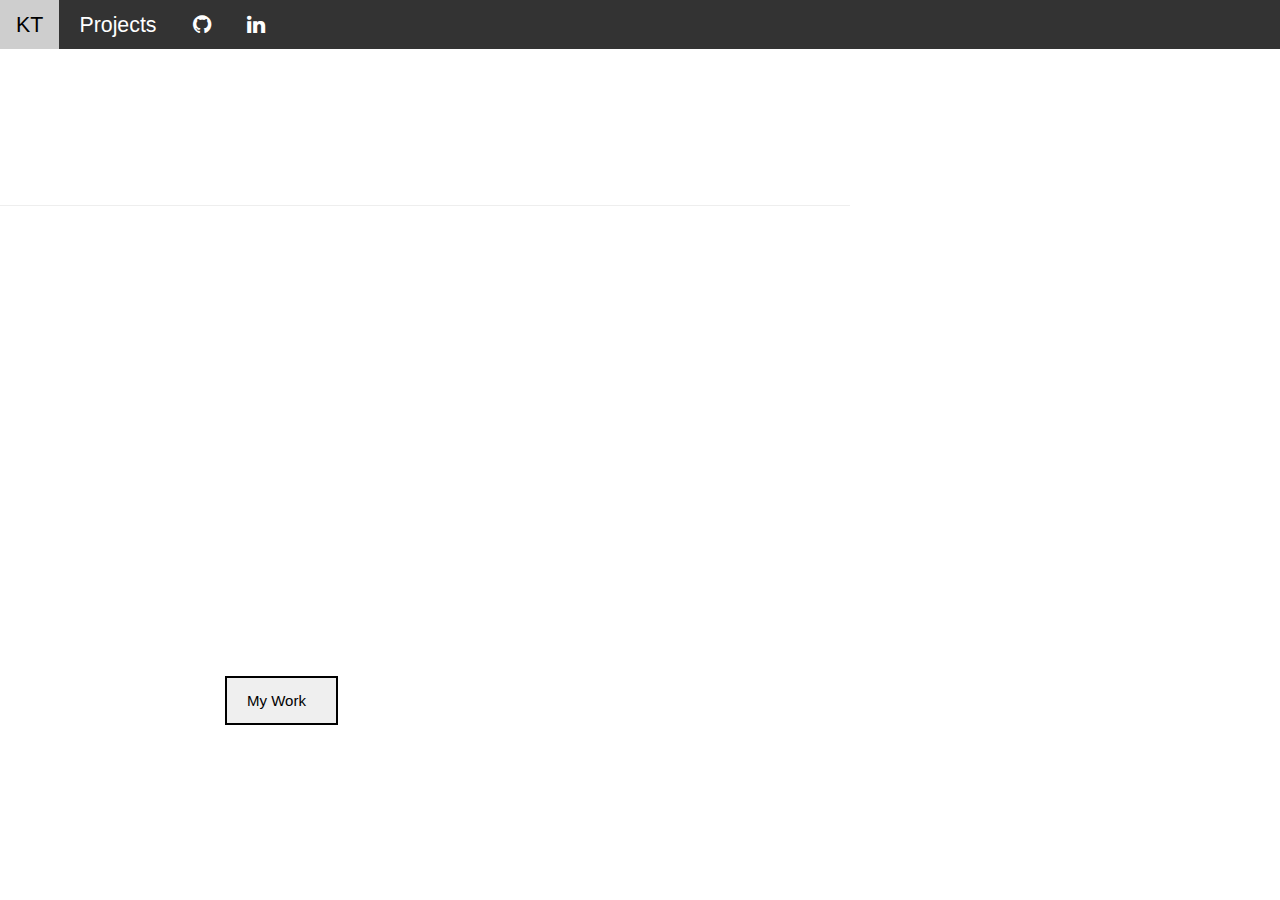
<file: index.html>
<!DOCTYPE html>
<html lang="en">
    <head>
        <meta charset="UTF-8" />
        <meta name="viewport" content="width=device-width, initial-scale=1.0" />
        <meta http-equiv="X-UA-Compatible" content="ie=edge" />
        <link rel="shortcut icon" href="Assets/favicon-32x32.png" type="image/x-icon">
    
        <link href="https://fonts.googleapis.com/css?family=Barlow" rel="stylesheet">
    
        <link rel="stylesheet" href="https://www.w3schools.com/w3css/4/w3.css">
        <link rel="stylesheet" href="https://cdnjs.cloudflare.com/ajax/libs/font-awesome/4.7.0/css/font-awesome.min.css">
        
    
        
        <!-- Bootstrap 4 CSS -->
        <link
          rel="stylesheet"
          href="https://stackpath.bootstrapcdn.com/bootstrap/4.1.3/css/bootstrap.min.css"
          integrity="sha384-MCw98/SFnGE8fJT3GXwEOngsV7Zt27NXFoaoApmYm81iuXoPkFOJwJ8ERdknLPMO"
          crossorigin="anonymous"
        />
    
        <script src="https://stackpath.bootstrapcdn.com/bootstrap/4.2.1/js/bootstrap.min.js" integrity="sha384-B0UglyR+jN6CkvvICOB2joaf5I4l3gm9GU6Hc1og6Ls7i6U/mkkaduKaBhlAXv9k" crossorigin="anonymous"></script>
    
        <!-- Custom CSS -->
        <link rel="stylesheet" type="text/css" href="Assets/style.css" />
        <link rel="stylesheet" type="text/css" href="Assets/button.css" />
        <script src="Assets/javascript.js"></script>
    
    
        <title>Kevin J Townsley</title>
      </head>
  <body>

      <!-- navbar -->
      <div class="topnav" id="myTopnav">
          <a href="index.html" class="active">KT</a>
          <a href="projects.html">Projects</a>
          <a href="https://github.com/kjtownsley" target="_blank" class="fa fa-github"></a>
          <a href="https://www.linkedin.com/in/kevin-townsley-5317b790/" target="_blank" class="fa fa-linkedin"></a>

          <!-- <a href="contact.html">Contact</a>
          <a href="about.html">About</a> -->
          <a href="javascript:void(0);" class="icon" onclick="myFunction()">
            <i class="fa fa-bars"></i>
          </a>
        </div>


    <!-- jumbotron -->
    <div class="jumbotron jumbotron-fluid">
        <div class="container mainJumbo">
          <h1 class="mainText display-4" >
          I am Kevin Townsley.
          <hr>
          A full-stack developer
          based in Salt Lake City.      
        
        </h1>

          <p class="lead"></p>        
        </div>
        
      </div> 

      <div class="buttons">
        <form  method="get" action="projects.html">
        <button class="fill">My Work</button></a>
          </form>
        </div>

      
      
        

         
  </body>
</html>
</file>
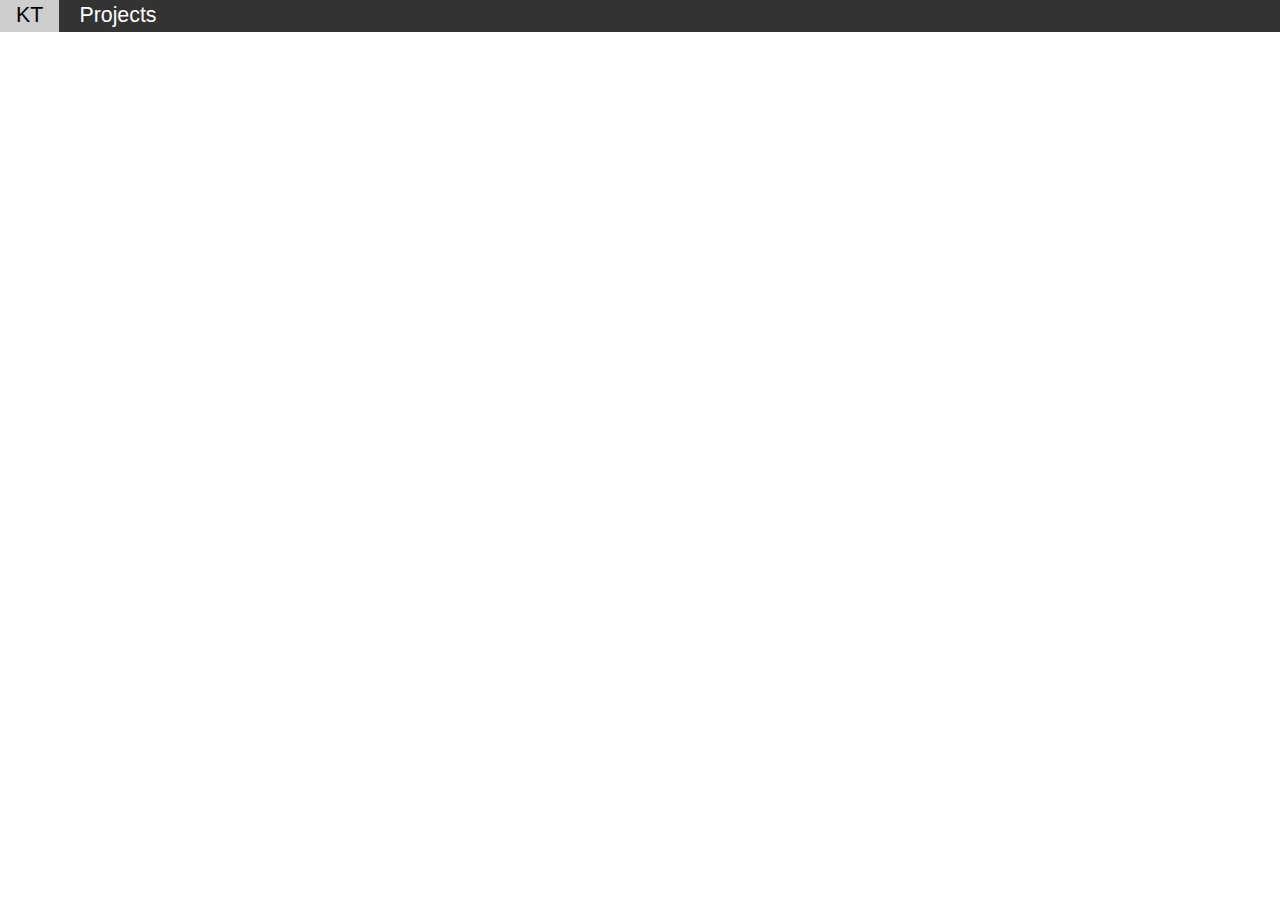
<file: about.html>
<!DOCTYPE html>
<html lang="en">
<head>
    <meta charset="UTF-8" />
    <meta name="viewport" content="width=device-width, initial-scale=1.0" />
    <meta http-equiv="X-UA-Compatible" content="ie=edge" />
    <link rel="shortcut icon" href="Assets/favicon-32x32.png" type="image/x-icon">

    <link href="https://fonts.googleapis.com/css?family=Barlow" rel="stylesheet">

    <link rel="stylesheet" href="https://www.w3schools.com/w3css/4/w3.css">
    <link rel="stylesheet" href="https://cdnjs.cloudflare.com/ajax/libs/font-awesome/4.7.0/css/font-awesome.min.css">

    
    <!-- Bootstrap 4 CSS -->
    <link
      rel="stylesheet"
      href="https://stackpath.bootstrapcdn.com/bootstrap/4.1.3/css/bootstrap.min.css"
      integrity="sha384-MCw98/SFnGE8fJT3GXwEOngsV7Zt27NXFoaoApmYm81iuXoPkFOJwJ8ERdknLPMO"
      crossorigin="anonymous"
    />

    <script src="https://stackpath.bootstrapcdn.com/bootstrap/4.2.1/js/bootstrap.min.js" integrity="sha384-B0UglyR+jN6CkvvICOB2joaf5I4l3gm9GU6Hc1og6Ls7i6U/mkkaduKaBhlAXv9k" crossorigin="anonymous"></script>

    <!-- Custom CSS -->
    <link rel="stylesheet" type="text/css" href="Assets/style.css" />
    <script src="Assets/javascript.js"></script>


    <title>Kevin J Townsley</title>
  </head>
    
  
  <body>


<div class="topnav">
  <a href="index.html" class="active">KT</a>
  <a href="projects.html">Projects</a>
  <!-- <a href="contact.html">Contact</a>
  <a href="about.html">About</a> -->
  <a href="javascript:void(0);" class="icon" onclick="myFunction()">
    <i class="fa fa-bars"></i>
  </a>
</div>

    <div class="wrapper">
        <!-- jumbotron -->
        <div class="jumbotron jumbotron-fluid sm-12" id="aboutJumbo">
                <div class="container">
                  <h1 class="display-4 About">About</h1>
                  <h4 class="aboutDesc">I am a programmer located in Salt Lake City, Utah. I worked 5 years in finance when I decided to make a change and enrolled in the University of Utah Coding Bootcamp. I love hiking, kayaking, exploring, and coding!</h4>
                  <p class="lead"></p>
                </div>
              </div> 
      </div> 
    
</body>
</html>
</file>
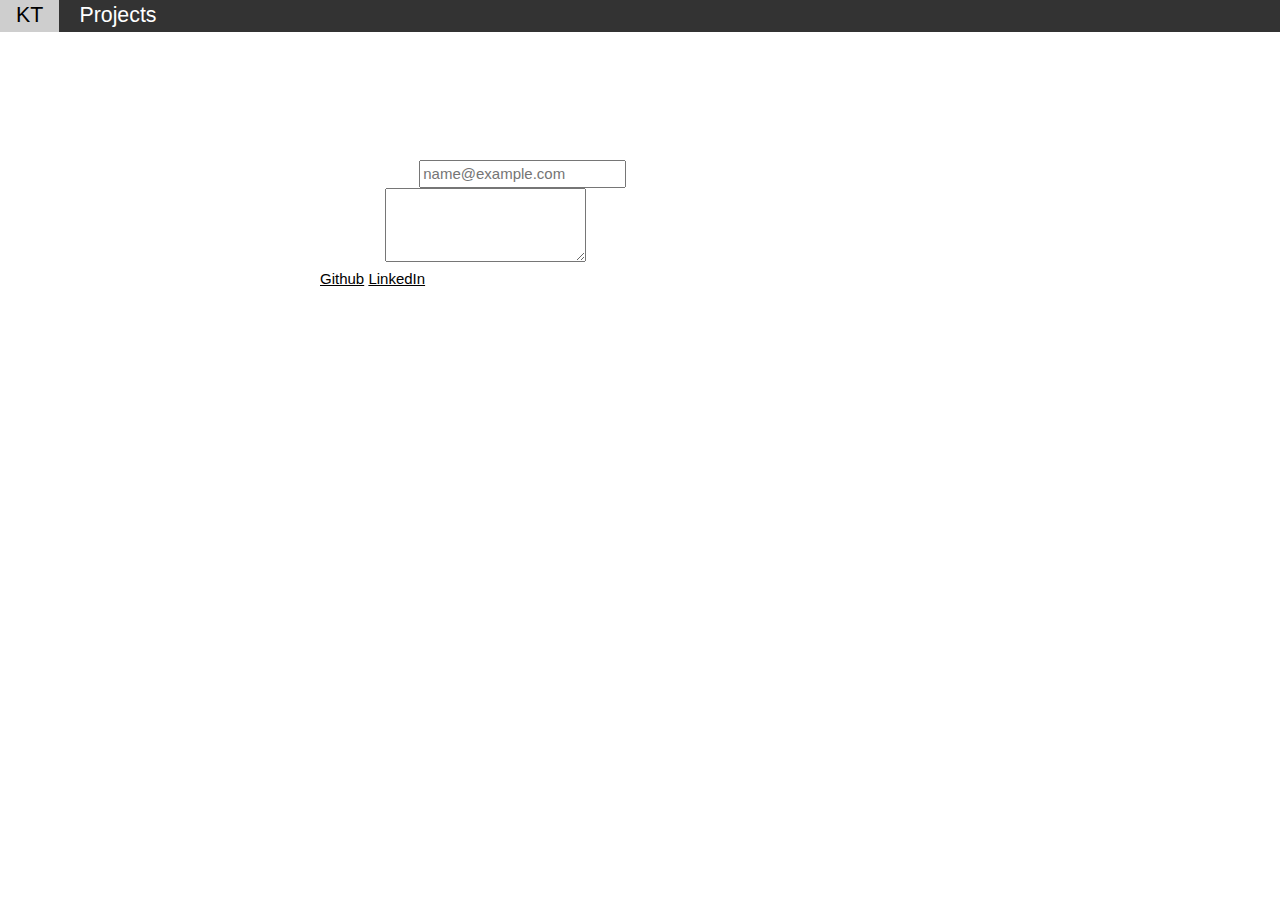
<file: contact.html>
<!DOCTYPE html>
<head>
    <meta charset="UTF-8" />
    <meta name="viewport" content="width=device-width, initial-scale=1.0" />
    <meta http-equiv="X-UA-Compatible" content="ie=edge" />
    <link rel="shortcut icon" href="Assets/favicon-32x32.png" type="image/x-icon">

    <link href="https://fonts.googleapis.com/css?family=Barlow" rel="stylesheet">

    <link rel="stylesheet" href="https://www.w3schools.com/w3css/4/w3.css">
    <link rel="stylesheet" href="https://cdnjs.cloudflare.com/ajax/libs/font-awesome/4.7.0/css/font-awesome.min.css">

    
    <!-- Bootstrap 4 CSS -->
    <link
      rel="stylesheet"
      href="https://stackpath.bootstrapcdn.com/bootstrap/4.1.3/css/bootstrap.min.css"
      integrity="sha384-MCw98/SFnGE8fJT3GXwEOngsV7Zt27NXFoaoApmYm81iuXoPkFOJwJ8ERdknLPMO"
      crossorigin="anonymous"
    />

    <script src="https://stackpath.bootstrapcdn.com/bootstrap/4.2.1/js/bootstrap.min.js" integrity="sha384-B0UglyR+jN6CkvvICOB2joaf5I4l3gm9GU6Hc1og6Ls7i6U/mkkaduKaBhlAXv9k" crossorigin="anonymous"></script>

    <!-- Custom CSS -->
    <link rel="stylesheet" type="text/css" href="Assets/style.css" />
    <link rel="stylesheet" type="text/css" href="Assets/button.css" />
    <script src="Assets/javascript.js"></script>


    <title>Kevin J Townsley</title>
  </head>
  <body>

    <!--Navbar-->
      <div class="topnav" id="myTopnav">
          <a href="index.html" class="active">KT</a>
          <a href="projects.html">Projects</a>
          <!-- <a href="contact.html">Contact</a>
          <a href="about.html">About</a> -->
          <a href="javascript:void(0);" class="icon" onclick="myFunction()">
            <i class="fa fa-bars"></i>
          </a>
        </div>

    <!-- jumbotron -->
    <div class="jumbotron jumbotron-fluid sm-12">
        <div class="container">
          <h1 class="display-4 contact">Contact</h1>
          <h4 class="contactDesc"></h4>
          <p class="lead"></p>
        </div>
      </div>        

      <form>
            <div class="form-group emailForm sm-12">
              <label for="exampleFormControlInput1">Email address</label>
              <input type="email" class="form-control" id="exampleFormControlInput1" placeholder="name@example.com">
            </div>
            <div class="form-group messageForm sm-12">
              <label for="exampleFormControlTextarea1">Message</label>
              <textarea class="form-control" id="exampleFormControlTextarea1" rows="3"></textarea>
              <a href="" target="_blank" class="btn ">Submit</a>
            </div>
            
          </form>


          <div class="contactCard sm-12">
                <div class="card-body">
                  <a href="https://github.com/kjtownsley" target="_blank" class="card-link">Github</a>
                  <a href="https://www.linkedin.com/in/kevin-townsley-5317b790/" target="_blank" class="card-link">LinkedIn</a>
                </div>
              </div>    
       
  </body>
</html>
</file>
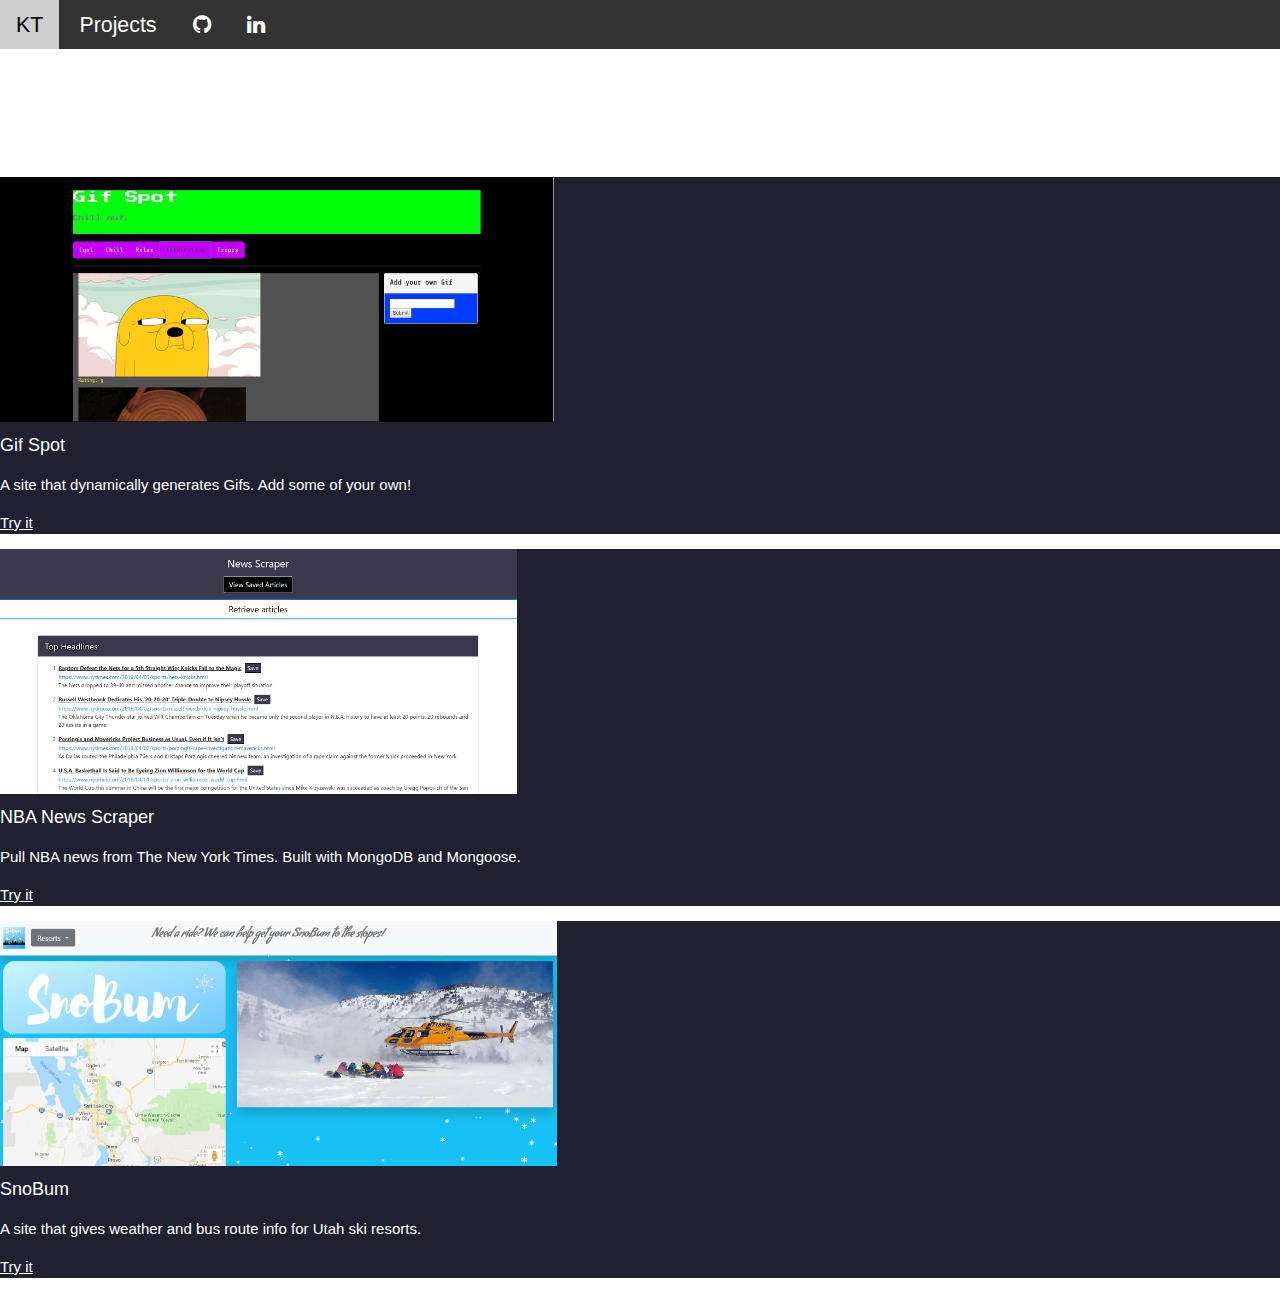
<file: projects.html>
<!DOCTYPE html>
<html lang="en">
    <head>
        <meta charset="UTF-8" />
        <meta name="viewport" content="width=device-width, initial-scale=1.0" />
        <meta http-equiv="X-UA-Compatible" content="ie=edge" />
        <link rel="shortcut icon" href="Assets/favicon-32x32.png" type="image/x-icon">
    
        <link href="https://fonts.googleapis.com/css?family=Barlow" rel="stylesheet">
    
        <link rel="stylesheet" href="https://www.w3schools.com/w3css/4/w3.css">
        <link rel="stylesheet" href="https://cdnjs.cloudflare.com/ajax/libs/font-awesome/4.7.0/css/font-awesome.min.css">
    
        
        <!-- Bootstrap 4 CSS -->
        <link
          rel="stylesheet"
          href="https://stackpath.bootstrapcdn.com/bootstrap/4.1.3/css/bootstrap.min.css"
          integrity="sha384-MCw98/SFnGE8fJT3GXwEOngsV7Zt27NXFoaoApmYm81iuXoPkFOJwJ8ERdknLPMO"
          crossorigin="anonymous"
        />
    
        <script src="https://stackpath.bootstrapcdn.com/bootstrap/4.2.1/js/bootstrap.min.js" integrity="sha384-B0UglyR+jN6CkvvICOB2joaf5I4l3gm9GU6Hc1og6Ls7i6U/mkkaduKaBhlAXv9k" crossorigin="anonymous"></script>
    
        <!-- Custom CSS -->
        <link rel="stylesheet" type="text/css" href="Assets/style.css" />
        <script src="Assets/javascript.js"></script>
    
    
        <title>Kevin J Townsley</title>
      </head>
  <body>

    <!--Navbar-->
    <div class="topnav" id="myTopnav">
        <a href="index.html" class="active">KT</a>
        <a href="projects.html">Projects</a>
        <a href="https://github.com/kjtownsley" class="fa fa-github"></a>
        <a href="https://www.linkedin.com/in/kevin-townsley-5317b790/" class="fa fa-linkedin"></a>

        <!-- <a href="contact.html">Contact</a>
        <a href="about.html">About</a> -->
        <a href="javascript:void(0);" class="icon" onclick="myFunction()">
          <i class="fa fa-bars"></i>
        </a>
      </div>

    <!-- jumbotron -->
    <div class="jumbotron jumbotron-fluid">
        <div class="container">
          <h1 class="display-4 projects">Featured Projects</h1>
          <p class="lead"></p>
        </div>
      </div>  
      
      <div class="card-deck sm-12">
            <div class="card" href="https://kjtownsley.github.io/HomeWork6/">
              <img src="Assets/GifSpot.PNG" class="card-img-top" alt="Gif Spot" href="https://kjtownsley.github.io/HomeWork6/">
              <div class="card-body">
                <h5 class="card-title" href="https://kjtownsley.github.io/HomeWork6/">Gif Spot</h5>
                <p class="card-text">A site that dynamically generates Gifs. Add some of your own!</p>
                <a href="https://kjtownsley.github.io/HomeWork6/" target="_blank" class="btn ">Try it</a>
                <p class="card-text"><small class="text-muted"></small></p>
              </div>
            </div>
            <div class="card sm-12">
              <img src="Assets/NewsScraper.PNG" class="card-img-top" alt="News Scraper">
              <div class="card-body">
                <h5 class="card-title">NBA News Scraper</h5>
                <p class="card-text">Pull NBA news from The New York Times. Built with MongoDB and Mongoose.</p>
                <a href="https://nameless-taiga-94365.herokuapp.com/" target="_blank" class="btn ">Try it</a>
                <p class="card-text"><small class="text-muted"></small></p>
              </div>
            </div>
            <div class="card sm-12">
              <img src="Assets/SnoBumSnip.PNG" class="card-img-top" alt="SnoBum" href="https://gruecke2.github.io/SnoBum/home.html?fbclid=IwAR0T_OvVUllprZQ2Lu3mdk3WL6VL_ray6FURu5UY-7yWFrAamiLv6uo64Qk#">
              <div class="card-body">
                <h5 class="card-title">SnoBum</h5>
                <p class="card-text">A site that gives weather and bus route info for Utah ski resorts.</p>
                <a href="https://gruecke2.github.io/SnoBum/home.html?fbclid=IwAR0T_OvVUllprZQ2Lu3mdk3WL6VL_ray6FURu5UY-7yWFrAamiLv6uo64Qk#" target="_blank" class="btn ">Try it</a>
                <p class="card-text"><small class="text-muted"></small></p>
              </div>
            </div>
          </div>

                   
  </body>
</html>
</file>
<file: Assets/style.css>
body {
    width: 100%;
    height: 100%;
    margin: 0;
    padding: 0;
    overflow-x: hidden; 
    /* background-color: rgb(32, 32, 49); */
    background-size: 100%;
    background-image: url(https://images.unsplash.com/photo-1555315809-fec13e3e9502?ixlib=rb-1.2.1&ixid=eyJhcHBfaWQiOjEyMDd9&auto=format&fit=crop&w=1050&q=80);
}

canvas{
    display: block;
}


#info-button{
    color: white;
    font-size: xx-large;
}

#logo2 {
    width: 100%;
}

.wrapper {
    display: flex;
    justify-content: center;
}

.jumbotron {
    background: transparent;
    color: white;
    font-size: 48pt;
    font-family: 'Barlow', sans-serif;

}

.mainText {
    color: white;
    text-align: left;
    font-size: 84px;
    width: 850px;
}

.emailForm {
    background: transparent;
    color: white;
    width: 50%;
    margin-left: 25%;  
}

.messageForm {
    background: transparent;
    color: white;
    width: 50%;
    margin-left: 25%;
}

.aboutDesc {
    width: 75%;
    font-size: x-large;
    background: transparent;
}

.card {
    background-color: rgb(32, 32, 49);
    color: white;
    border: black, 5px;
}


.card-img-top {
    height: 245px;
}

.contactCard {
    background: transparent;
    width: 50%;
    margin-left: 25%;
}

.topnav {
    background-color: #333;
    overflow: hidden;
  }
  
  /* Style the links inside the navigation bar */
  .topnav a {
    /* float: left;
    display: block; */
    color: white;
    padding: 14px 16px;
    text-decoration: none;
    font-size: 16pt;
  }
  
  /* Change the color of links on hover */
  .topnav a:hover {
    background-color: rgb(206, 206, 206);
    color: black;
  }
  
  /* Add an active class to highlight the current page */
  .active {
    background-color: rgb(78, 62, 168);
    color: white;
  }
  
  /* Hide the link that should open and close the topnav on small screens */
  .topnav .icon {
    display: none;
  }

  


@media screen and (max-width: 600px){
    body {
        background-size: cover, 100%;
    }   
    
    /* .mainJumbo {
        width: 100%
    } */

    .mainText {
        width: 100%;
        font-size: 40pt;
    }

    .aboutDesc {
        width: 100%;
        font-size: 30pt;
    }
    .card {
        width: 100%;
    }
    .topnav a {
        float: left;
        display: block;
    
    }
}

@media screen and (max-width: 600px) {
    .topnav a:not(:first-child) {display: none;}
    .topnav a.icon {
      float: right;
      display: block;
    }
  }
  
  @media screen and (max-width: 600px) {
    .topnav.responsive {position: relative;}
    .topnav.responsive a.icon {
      position: absolute;
      right: 0;
      top: 0;
    }
    .topnav.responsive a {
      float: left;
      display: block;
      text-align: left;
    }
  }
</file>
<file: Assets/button.css>
.fill:hover,
.fill:focus {
  box-shadow: inset 0 0 0 2em var(--hover);
}

.fill {
    --color: black;
    --hover: rgb(78, 62, 168);
  }

  button {
    border: 2px solid;
    font: inherit;
    line-height: 1;
    margin: 0.5em;
    padding: 1em 2em;
    padding-left: 20px;
    text-align: center;
    margin-left: 15rem;
  }

  button {
    color: var(--color);
    transition: 0.25s;
  }

  button:hover, button:focus {
    border-color: var(--hover);
    color: white;
    
  }
</file>
